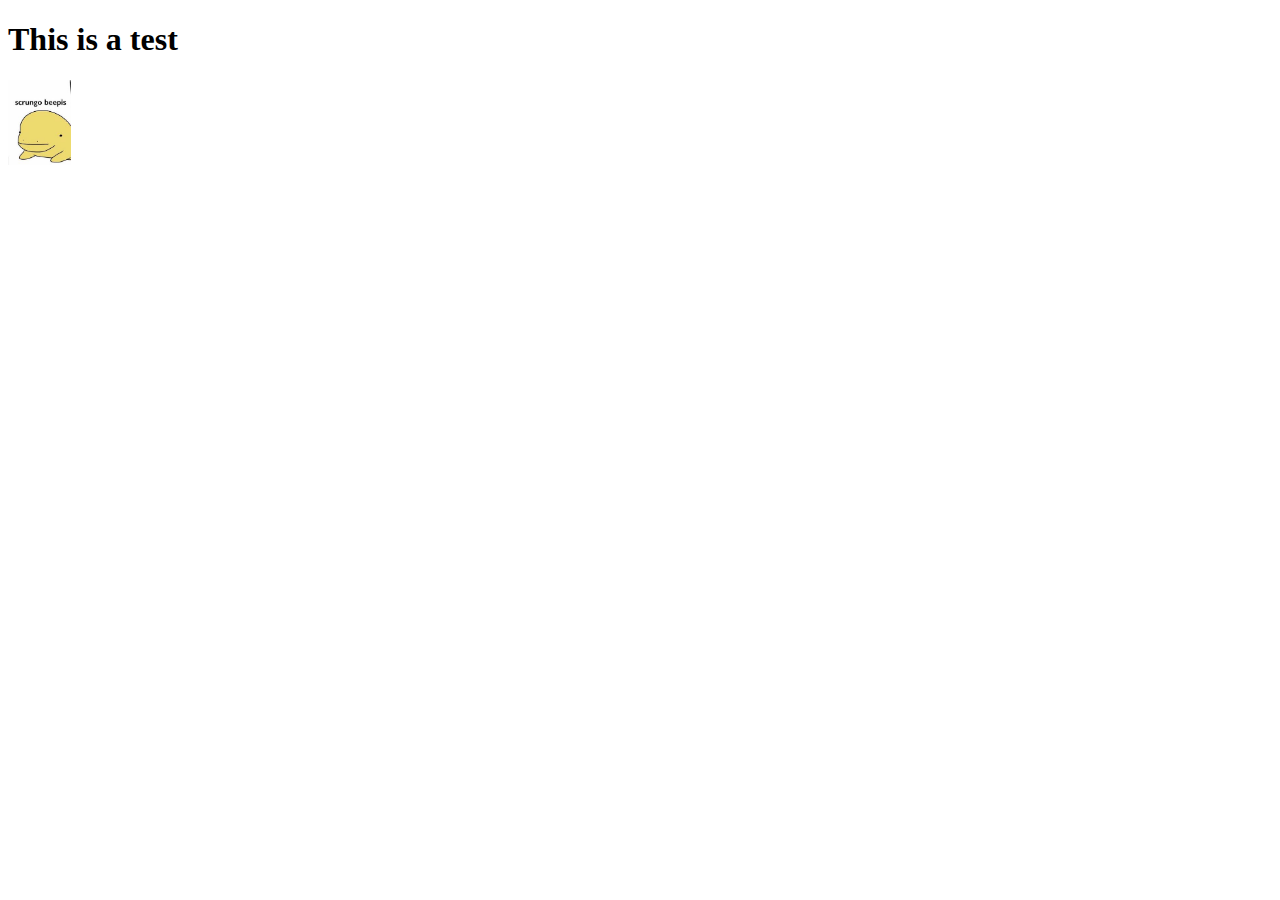
<file: index.html>
<!DOCTYPE html>
<html>
<head>
  <script src="https://ajax.googleapis.com/ajax/libs/jquery/3.3.1/jquery.min.js"></script>
  <style>
    img {
      width:5%;
    }
  </style>
</head>
<body>
  <h1>This is a test</h1>
  <img src="beepis.jpg">
  <script>
    $(function(){
      $("img").click(function(){
        var state = 1;
        var $x = $(this);
        doThing();

        function doThing(){
          $x.slideToggle(1000,doThing);
          if (state == 1){
            $x.hide();
          }
          $x.before("<img src='beepis.jpg'>");
        }

      });
    });

  </script>
</body>
</html>
</file>
